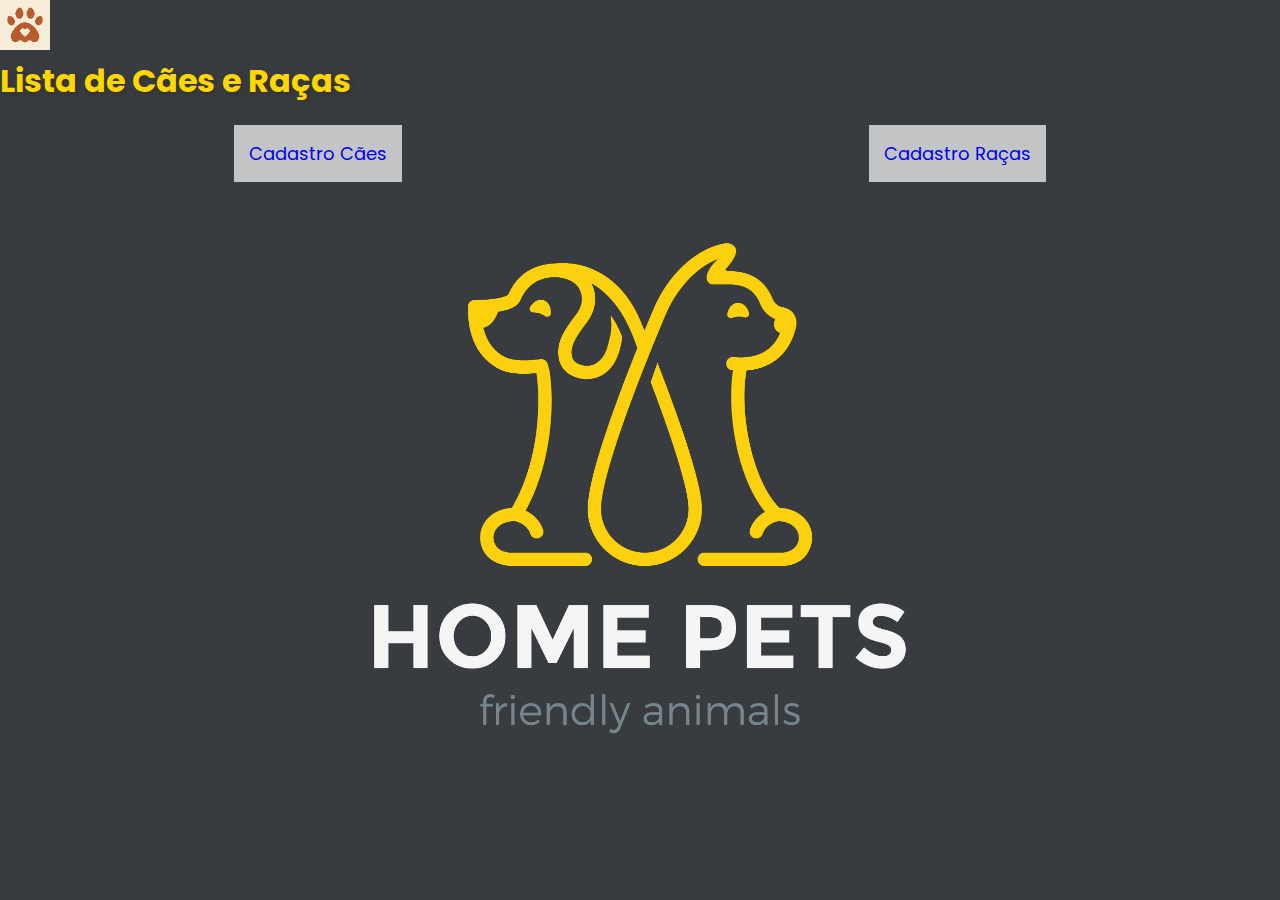
<file: index.html>
<!DOCTYPE html>
<html lang="pt-br">
<head>
    <!-- Configurações iniciais, incluindo a importação da fonte Poppins e metadados -->
    <link rel="preconnect" href="https://fonts.googleapis.com">
    <link rel="preconnect" href="https://fonts.gstatic.com" crossorigin>
    <link href="https://fonts.googleapis.com/css2?family=Poppins:wght@300&display=swap" rel="stylesheet">
    <meta charset="UTF-8">
    <meta http-equiv="X-UA-Compatible" content="IE=edge">
    <meta name="viewport" content="width=device-width, initial-scale=1.0">
    <meta name="keywords" content="Lista de caes, lista para caes, lista petshop">
    <!-- Título da página -->
    <title>Listar Cães e Raças</title>
    <!-- Link para o arquivo de estilos CSS -->
    <link rel="stylesheet" href="style.css">
</head>
<body>
    <!-- Logotipo e título principal -->
    <img class="dog_logo.jpg" src="dog_logo.jpg" alt="Lista de Cães e Raças"/>
    <h1 class="title">Lista de Cães e Raças</h1>
    <!-- Contêiner para os links de navegação -->
    <div class="container">
        <!-- Link para a página de Cadastro de Cães -->
        <div class="caes"><a href="caes.html">Cadastro Cães</a></div>
        <!-- Link para a página de Cadastro de Raças -->
        <div class="caes"><a href="racas.html">Cadastro Raças</a></div>
    </div>
</body>
</html>
</file>
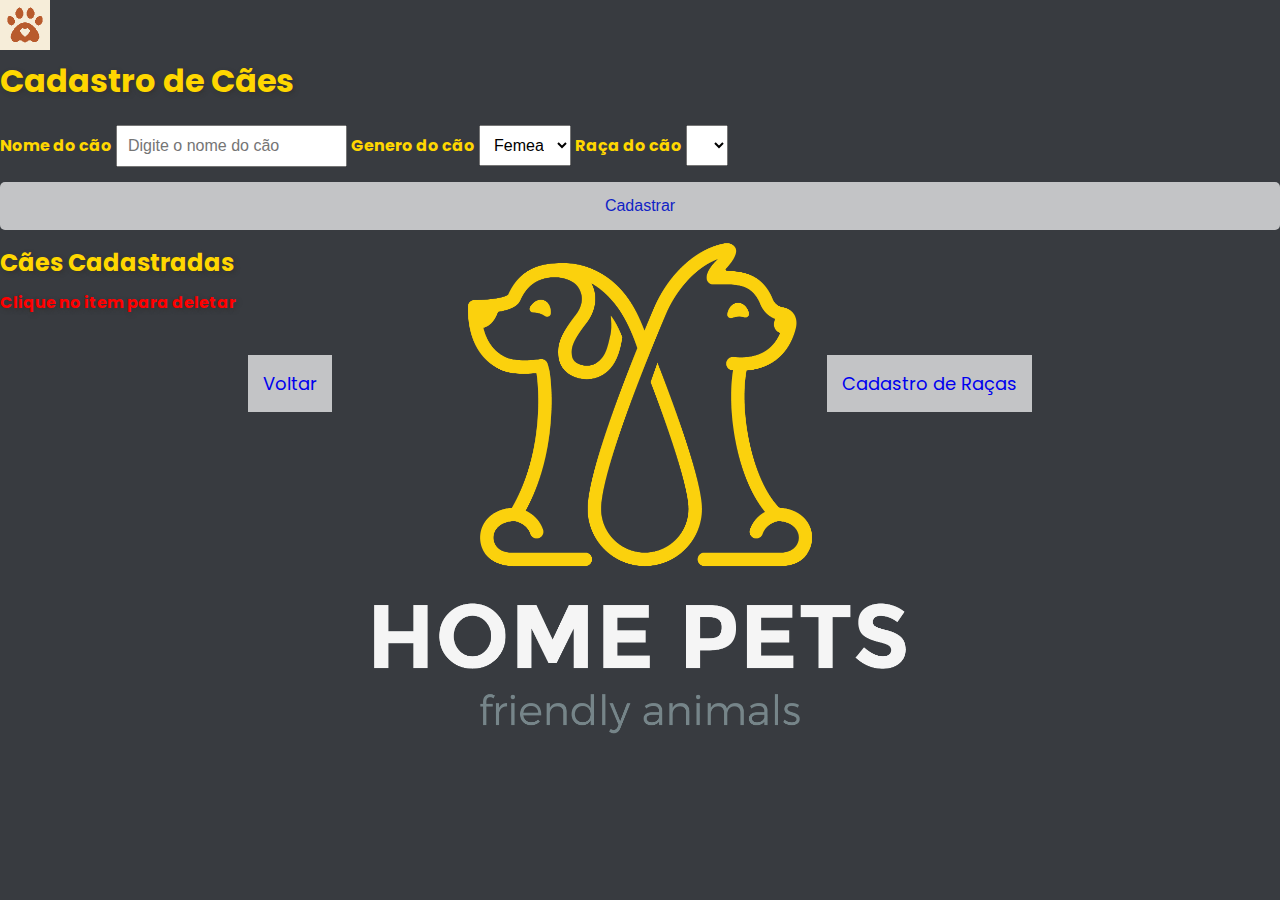
<file: caes.html>
<!DOCTYPE html>
<html lang="en">
<head>
	<link rel="preconnect" href="https://fonts.googleapis.com"><link rel="preconnect" href="https://fonts.gstatic.com" crossorigin><link href="https://fonts.googleapis.com/css2?family=Poppins:wght@300&display=swap" rel="stylesheet">
	<meta charset="UTF-8">
	<meta http-equiv="X-UA-Compatible" content="IE=edge">
	<meta name="viewport" content="width=device-width, initial-scale=1.0">
	<title>Cadastro Cães</title>
	<link rel="stylesheet" href="style.css">
</head>


</head>
<body>
	<img class="dog_logo.jpg" src="dog_logo.jpg" alt="Lista de Cães e Raças"/>
	
	<h1 class="title">Cadastro de Cães</h1>
	

	<form id="formCaes">
		<div>
			<label for="">Nome do cão</label>
			<input type="" id="nameCao" placeholder="Digite o nome do cão">

			<label for="sexo">Genero do cão</label>
			<select name="sexo" id="sexo">			
				<option value="Femea">Femea</option>
				<option value="Macho">Macho</option>				
			</select>			
			

			<label for="">Raça do cão</label>
			<select name="racaCao" id="racaCao">			
							
			</select>
		</div>		
		<input class="caes submit" type="submit" value="Cadastrar">
	</form>

	<h2 class="title">Cães Cadastradas</h2>
	<h6 class="title del">Clique no item para deletar</h6>

	<div id="caosCadastradas" class="container cadastrados caocadastrados"><div class="caes">
		Nome:
		Sexo:
		Raça:
	</div></div>

	<div class="container">
		<div class="caes"><a href="index.html">Voltar</a></div>
		<div class="caes"><a href="racas.html">Cadastro de Raças</a></div>	
	</div>	
	

	<script src="caes.js"></script>	
</body>
</html>
</file>
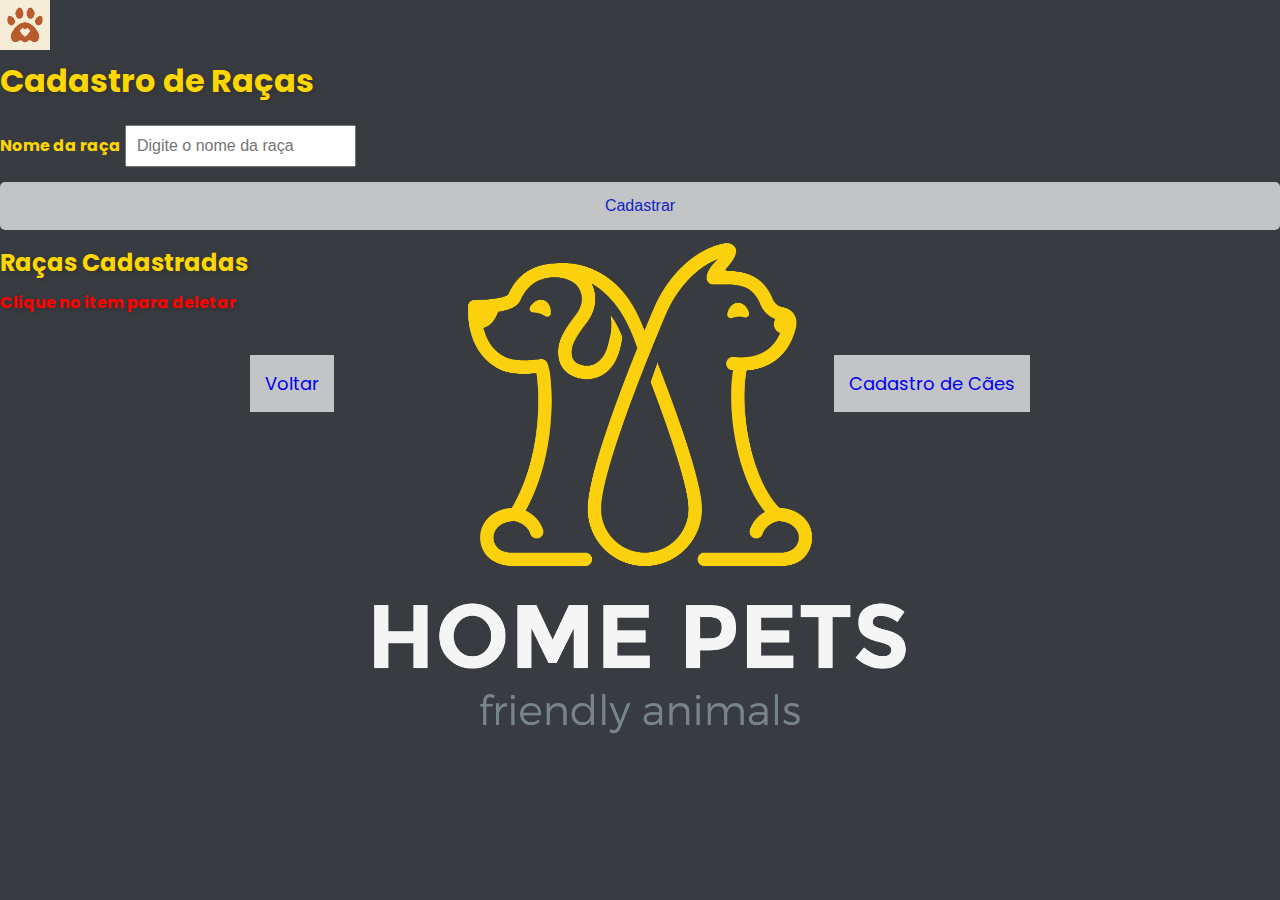
<file: racas.html>
<!DOCTYPE html>
<html lang="en">
<head>
	<link rel="preconnect" href="https://fonts.googleapis.com"><link rel="preconnect" href="https://fonts.gstatic.com" crossorigin><link href="https://fonts.googleapis.com/css2?family=Poppins:wght@300&display=swap" rel="stylesheet">
	<meta charset="UTF-8">
	<meta http-equiv="X-UA-Compatible" content="IE=edge">
	<meta name="viewport" content="width=device-width, initial-scale=1.0">
	<title>Cadastro Raças</title>
	<link rel="stylesheet" href="style.css">
</head>

</head>
<body>
	<img class="dog_logo.jpg" src="dog_logo.jpg" alt="Lista de Cães e Raças"/>	
	<h1 class="title">Cadastro de Raças</h1>

	<form id="formRaca">
		<div>
			<label for="">Nome da raça</label>
			<input type="" id="name" placeholder="Digite o nome da raça">
		</div>		
		<input class="caes submit" type="submit" value="Cadastrar">
	</form>

	<h2 class="title">Raças Cadastradas</h2>
	<h6 class="title del">Clique no item para deletar</h6>

	<div id="racasCadastradas" class="container cadastrados"><div class="caes">Pitbull</div></div>
	
	<div class="container">
		<div class="caes"><a href="index.html">Voltar</a></div>
		<div class="caes"><a href="caes.html">Cadastro de Cães</a></div>	
	</div>

	<script src="racas.js"></script>	
</body>
</html>



<!DOCTYPE html>
<html lang="en">
<head>
	<meta charset="UTF-8">
	<link rel="preconnect" href="https://fonts.googleapis.com"><link rel="preconnect" href="https://fonts.gstatic.com" crossorigin><link href="https://fonts.googleapis.com/css2?family=Poppins:wght@300&display=swap" rel="stylesheet">

	<meta http-equiv="X-UA-Compatible" content="IE=edge">
	<meta name="viewport" content="width=device-width, initial-scale=1.0">
	<title>Document</title>
	<link rel="stylesheet" href="style.css">
</head>
<body>
	
</body>
</html>


<!DOCTYPE html>
<html lang="en">
<head>
	<meta charset="UTF-8">
	<meta http-equiv="X-UA-Compatible" content="IE=edge">
	<meta name="viewport" content="width=device-width, initial-scale=1.0">
	<title>Document</title>
</head>
<body>
	
</body>
</html>
</file>
<file: style.css>
/* style.css */

/* Reset de margens e preenchimentos padrão */
body, h1, h2, h6, p, select, label, input, form, div {
    margin: 0;
    padding: 0;
    box-sizing: border-box;
}

/* Estilo para o corpo da página */
body {
    font-family: 'Poppins', sans-serif;
    background: url('background_caes_racas.jpg') no-repeat center center fixed; /* Adicione a propriedade background */
    background-size: cover; /* Configuração da imagem de fundo: cobrindo toda a tela */
    color: #fff; /* Cor principal do texto */
}

/* Estilo para os títulos da página */
h1, h2, h6 {
    color: #ffd700; /* Cor específica para os títulos */
    text-shadow: 2px 2px 4px #333; /* Sombra no texto para destaque */
}

/* Estilo para o logotipo na página */
.logoname {
    max-width: 100%;
    height: auto;
}

/* Estilo para o contêiner principal */
.container {
    display: flex;
    justify-content: space-around;
    margin-top: 20px; /* Margem superior para separar do topo da página */
}

/* Estilo para os links de navegação */
.caes a {
    text-decoration: none;
    color: rgba(250, 232, 68, 0.932) dos links */
    font-weight: bold;
    font-size: 18px; /* Tamanho de fonte para links */
}

/* Estilo para os links de navegação ao passar o mouse */
.caes a:hover {
    text-decoration: underline;
}

/* Estilo para os formulários de cadastro */
form {
    margin-top: 20px;
    display: flex;
    flex-direction: column;
}

/* Estilo para os rótulos dos formulários */
label {
    margin-top: 10px;
    margin-bottom: 5px;
    font-weight: bold;
    color: #ffd700; /* Cor dos rótulos */
}

/* Estilo para os campos de entrada nos formulários */
input, select {
    padding: 10px;
    margin-bottom: 15px;
    font-size: 16px; /* Tamanho de fonte para campos de entrada */
}

/* Estilo para os botões de submit nos formulários */
.submit {
    background-color: #333;
    color: #fff;
    cursor: pointer;
    font-size: 18px; /* Tamanho de fonte para botões */
    padding: 12px; /* Espaçamento interno dos botões */
    border: none;
    border-radius: 5px;
}

/* Estilo para os botões de submit ao passar o mouse */
.submit:hover {
    background-color: #555;
}

/* Estilo para a lista de itens cadastrados */
.cadastrados {
    margin-top: 20px;
}

/* Estilo para os itens da lista de itens cadastrados */
.caes {
    background-color: rgba(255, 255, 255, 0.7); /* Cor de fundo dos itens da lista */
    padding: 15px;
    margin-bottom: 15px;
    cursor: pointer;
    font-size: 16px; /* Tamanho de fonte para itens da lista */
    color: #1022c5; /* Cor do texto */
}

/* Estilo para os itens da lista ao passar o mouse */
.caes:hover {
    background-color: rgba(78, 175, 14, 0.9)/* Cor de fundo ao passar o mouse */
}

/* Estilo para a mensagem de deleção na lista */
.del {
    margin-top: 10px;
    color: #ff0000; /* Cor vermelha para a mensagem de deleção */
    font-size: 16px; /* Tamanho de fonte para a mensagem de deleção */
}
</file>
